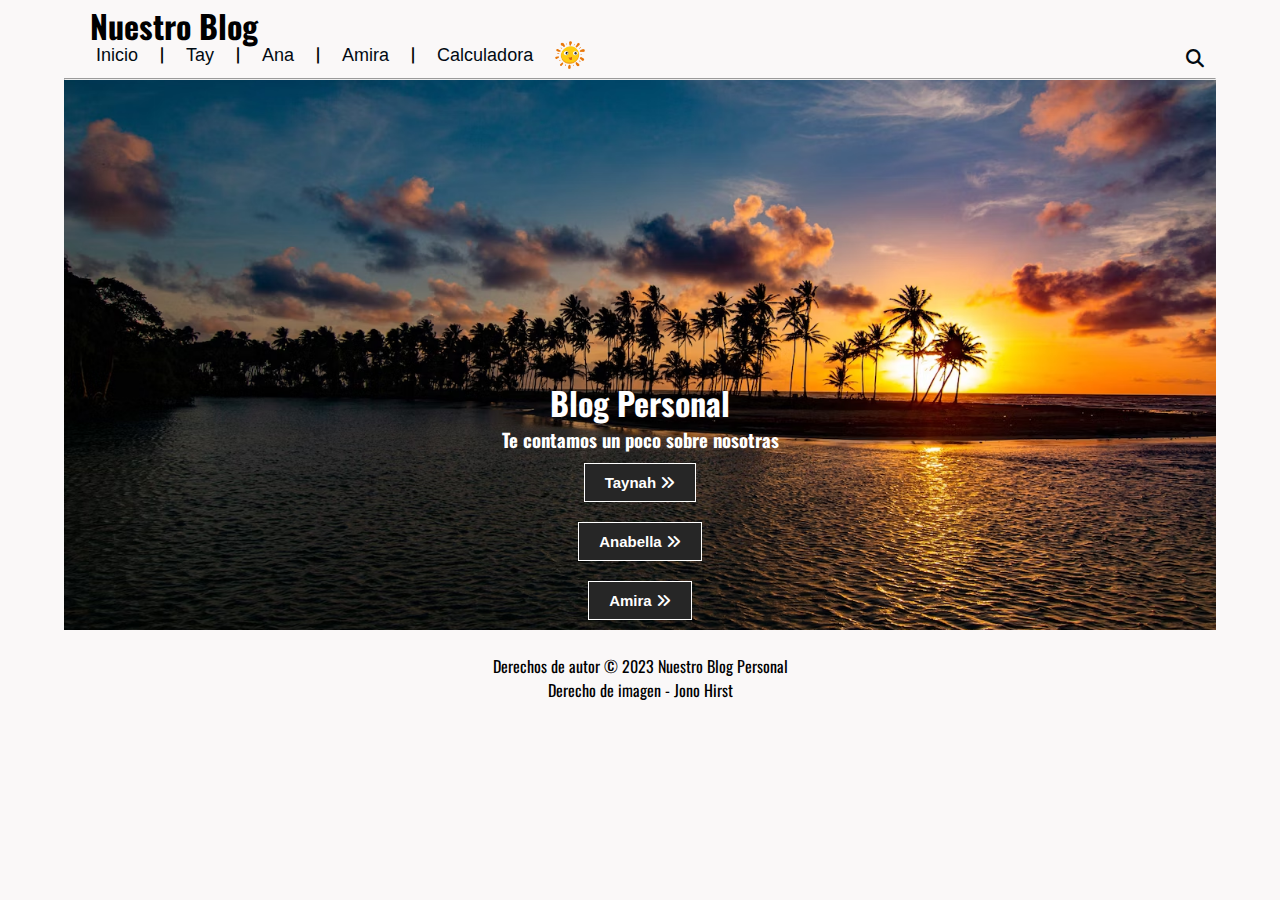
<file: index.html>
<!DOCTYPE html>
<html lang="en">

<head>
    <meta charset="UTF-8">
    <meta http-equiv="X-UA-Compatible" content="IE=edge">
    <meta name="viewport" content="width=device-width, initial-scale=1.0">
    <title>Nuestro Blog</title>
    <!--Fonts y CSS-->
    <!--Font Awesome-->
    <link rel="stylesheet" href="https://cdnjs.cloudflare.com/ajax/libs/font-awesome/6.3.0/css/all.min.css">
    <!--FONT LEXEND DECA -->
    <link rel="preconnect" href="https://fonts.googleapis.com">
    <link rel="preconnect" href="https://fonts.gstatic.com" crossorigin>
    <link href="https://fonts.googleapis.com/css2?family=Lexend+Deca:wght@100&display=swap" rel="stylesheet">
    <!-- FONT OSWALD-->
    <link rel="preconnect" href="https://fonts.googleapis.com">
    <link rel="preconnect" href="https://fonts.gstatic.com" crossorigin>
    <link href="https://fonts.googleapis.com/css2?family=Lexend+Deca:wght@100&family=Oswald:wght@300;400;500&display=swap" rel="stylesheet">
    <!--CUSTOM CSS -->
    <link rel="stylesheet" href="style.css">
</head>

<body>
    <header class="Miclass">
        <h1> Nuestro Blog </h1>
    </header>
    <div class="container">
        <nav class="nav-main">
            <ul class="nav-menu">
                <li>
                    <a href="index.html">Inicio</a>
                </li>
                <li>|</li>
                <li>
                    <a href="Taynah.html">Tay</a>
                </li>
                <li>|</li>
                <li>
                    <a href="Anabella.html">Ana</a>
                </li>
                <li>|</li>
                <li>
                    <a href="Amira.html">Amira</a>
                </li>
                <li>|</li>
                <li>
                    <a href="Calculadora.html">Calculadora</a>
                </li>
                <li><img id="iconImage" onmouseover="this.src='img/moon.png'; document.body.style.backgroundColor ='grey'" onmouseout="this.src='img/sun.png', document.body.style.backgroundColor ='#faf8f8'" src="img/sun.png"></li>
            </ul>
            <ul class="nav-menu-right">
                <li>
                    <a href="#">
                        <i class="fas fa-search"></i>
                    </a>
                </li>
            </ul>
        </nav>
        <hr>


        <!--SHOWCASE-->
        <header class="showcase">
            <h1 class="black"> Blog Personal </h1>
            <h3 class="black">Te contamos un poco sobre nosotras</h3>
            <a href="Taynah.html" class="btn">Taynah <i class ="fas fa-angle-double-right "></i></a>
            <a href="Anabella.html" class="btn">Anabella <i class ="fas fa-angle-double-right "></i></a>
            <a href="Amira.html" class="btn">Amira <i class ="fas fa-angle-double-right "></i></a>
        </header>


    </div>
    <br>
    <footer>
        <center>
            <body onload="avanzaReloj()">
                <form name="form_reloj"
                input type="text" name="reloj" size="10" onfocus="window. document. form_reloj.reloj.blur()">
                </form>
                  <div class="clock">
                    <span id="hora"></span>
                  </div>
                  <script src="reloj.js"></script>
                </body>
            <p>Derechos de autor © 2023 Nuestro Blog Personal</p>
            <p> Derecho de imagen - Jono Hirst
            </p>
        </center>
    </footer>
    <br>
</body>

</html>
</file>
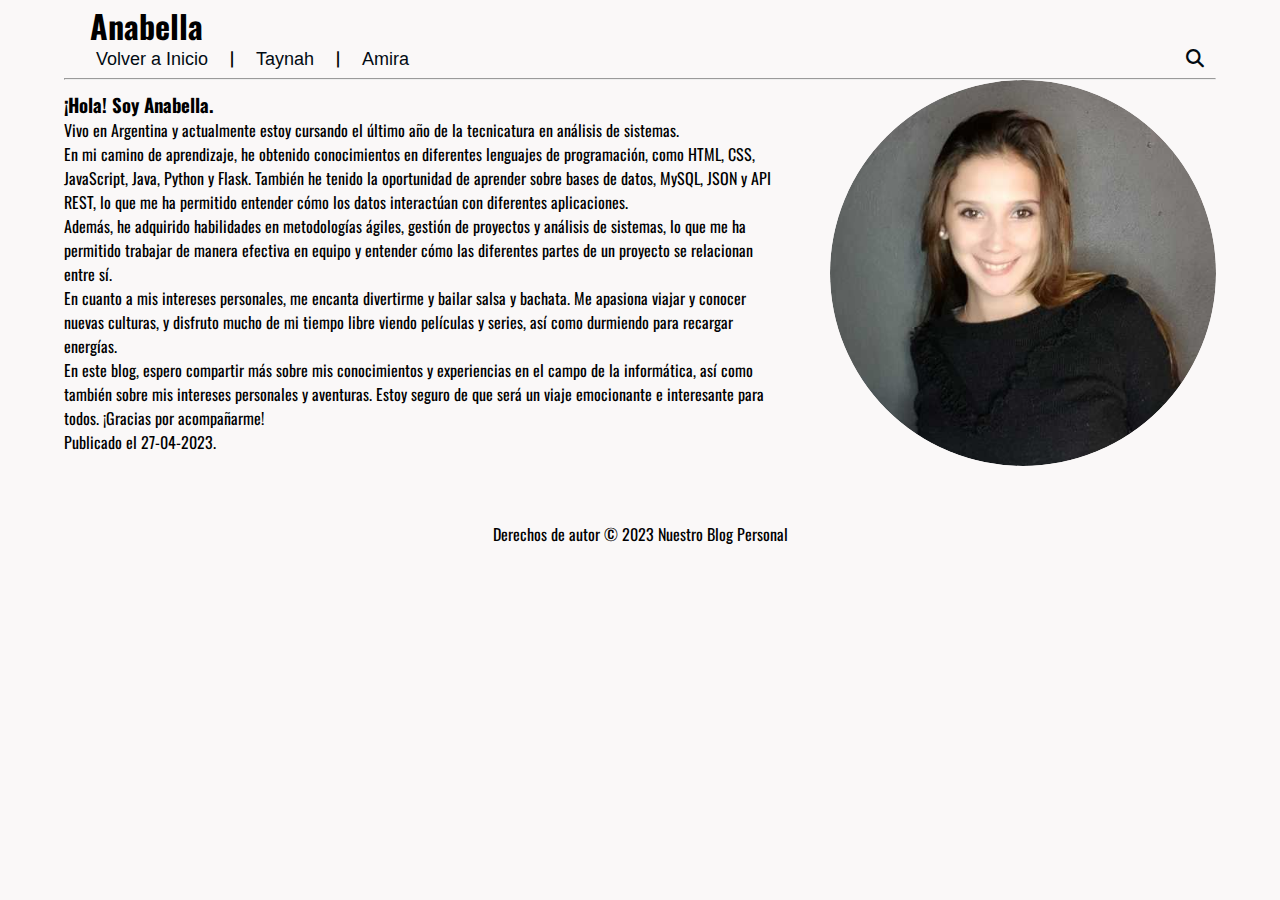
<file: Anabella.html>
<!DOCTYPE html>
<html lang="en">

<head>
    <meta charset="UTF-8">
    <meta http-equiv="X-UA-Compatible" content="IE=edge">
    <meta name="viewport" content="width=
    
    , initial-scale=1.0">
    <title>Blog Personal - Anabella</title>
    <!--Font Awesome-->
    <link rel="stylesheet" href="https://cdnjs.cloudflare.com/ajax/libs/font-awesome/6.3.0/css/all.min.css">
    <!--FONT LEXEND DECA -->
    <link rel="preconnect" href="https://fonts.googleapis.com">
    <link rel="preconnect" href="https://fonts.gstatic.com" crossorigin>
    <link href="https://fonts.googleapis.com/css2?family=Lexend+Deca:wght@100&display=swap" rel="stylesheet">
    <!-- FONT OSWALD-->
    <link rel="preconnect" href="https://fonts.googleapis.com">
    <link rel="preconnect" href="https://fonts.gstatic.com" crossorigin>
    <link href="https://fonts.googleapis.com/css2?family=Lexend+Deca:wght@100&family=Oswald:wght@300;400;500&display=swap" rel="stylesheet">
    <!--CUSTOM CSS -->
    <link rel="stylesheet" href="style.css">
</head>

<body>
    <header class="Miclass">
        <h1> Anabella </h1>
    </header>
    <div class="container">
        <nav class="nav-main">
            <ul class="nav-menu">
                <li>
                    <a href="index.html">Volver a Inicio</a>
                </li>
                <li>|</li>
                <li>
                    <a href="Taynah.html">Taynah</a>
                </li>
                <li>|</li>
                <li>
                    <a href="Amira.html">Amira</a>
                </li>
            </ul>
            <ul class="nav-menu-right">
                <li>
                    <a href="#">
                        <i class="fas fa-search"></i>
                    </a>
                </li>
            </ul>
        </nav>
        <hr>
        <header class="">
        </header>
        <section class="spotlight">
            <div class="image"><img src="img/Lamour.jpg" alt="" /></div>
            <div class="content">
                <h3>¡Hola! Soy Anabella.</h3>
                <p>Vivo en Argentina y actualmente estoy cursando el último año de la tecnicatura en análisis de sistemas.</p>
                <p>En mi camino de aprendizaje, he obtenido conocimientos en diferentes lenguajes de programación, como HTML, CSS, JavaScript, Java, Python y Flask. También he tenido la oportunidad de aprender sobre bases de datos, MySQL, JSON y API REST,
                    lo que me ha permitido entender cómo los datos interactúan con diferentes aplicaciones.</p>
                <p>Además, he adquirido habilidades en metodologías ágiles, gestión de proyectos y análisis de sistemas, lo que me ha permitido trabajar de manera efectiva en equipo y entender cómo las diferentes partes de un proyecto se relacionan entre
                    sí.
                </p>
                <p>En cuanto a mis intereses personales, me encanta divertirme y bailar salsa y bachata. Me apasiona viajar y conocer nuevas culturas, y disfruto mucho de mi tiempo libre viendo películas y series, así como durmiendo para recargar energías.</p>
                <p>En este blog, espero compartir más sobre mis conocimientos y experiencias en el campo de la informática, así como también sobre mis intereses personales y aventuras. Estoy seguro de que será un viaje emocionante e interesante para todos.
                    ¡Gracias por acompañarme!</p>
                <time datetime="27-04-2023">Publicado el 27-04-2023.</time>
            </div>
        </section>
        </main>

    </div>
    <br>
    <footer>
        <center>
            <p>Derechos de autor © 2023 Nuestro Blog Personal</p>
            </p>
        </center>
    </footer>
    <br>
</body>

</html>
</file>
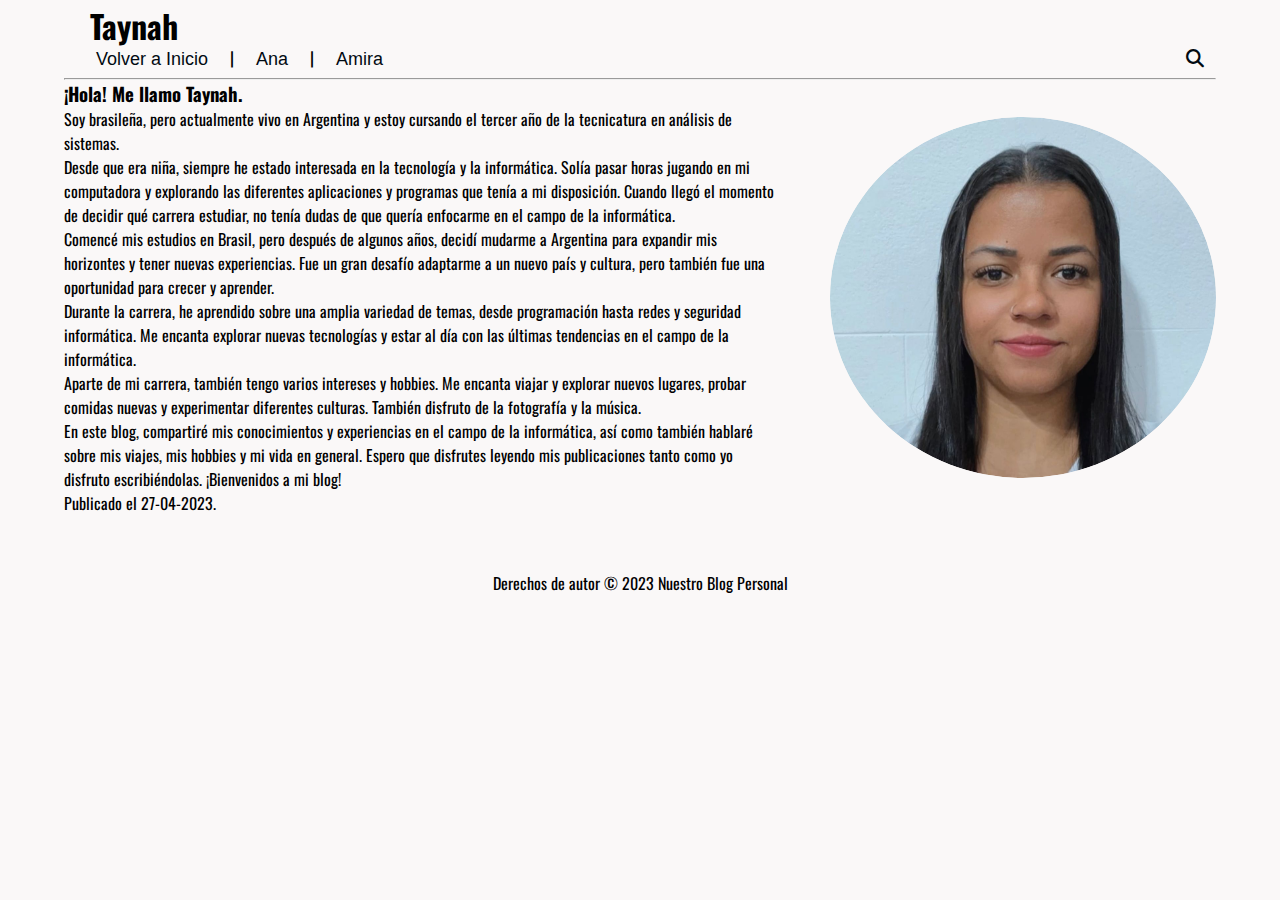
<file: Taynah.html>
<!DOCTYPE html>
<html lang="en">

<head>
    <meta charset="UTF-8">
    <meta http-equiv="X-UA-Compatible" content="IE=edge">
    <meta name="viewport" content="width=
    
    , initial-scale=1.0">
    <title>Blog Personal - Taynah</title>
    <!--Font Awesome-->
    <link rel="stylesheet" href="https://cdnjs.cloudflare.com/ajax/libs/font-awesome/6.3.0/css/all.min.css">
    <!--FONT LEXEND DECA -->
    <link rel="preconnect" href="https://fonts.googleapis.com">
    <link rel="preconnect" href="https://fonts.gstatic.com" crossorigin>
    <link href="https://fonts.googleapis.com/css2?family=Lexend+Deca:wght@100&display=swap" rel="stylesheet">
    <!-- FONT OSWALD-->
    <link rel="preconnect" href="https://fonts.googleapis.com">
    <link rel="preconnect" href="https://fonts.gstatic.com" crossorigin>
    <link href="https://fonts.googleapis.com/css2?family=Lexend+Deca:wght@100&family=Oswald:wght@300;400;500&display=swap" rel="stylesheet">
    <!--CUSTOM CSS -->
    <link rel="stylesheet" href="style.css">
</head>

<body>
    <header class="Miclass">
        <h1> Taynah </h1>
    </header>
    <div class="container">
        <nav class="nav-main">
            <ul class="nav-menu">
                <li>
                    <a href="index.html">Volver a Inicio</a>
                </li>
                <li>|</li>
                <li>
                    <a href="Anabella.html">Ana</a>
                </li>
                <li>|</li>
                <li>
                    <a href="Amira.html">Amira</a>
                </li>
            </ul>
            <ul class="nav-menu-right">
                <li>
                    <a href="#">
                        <i class="fas fa-search"></i>
                    </a>
                </li>
            </ul>
        </nav>
        <hr>
        <header class="">
        </header>
        <section class="spotlight">
            <div class="image"><img src="img/Cardoso.jpeg" alt="" /></div>
            <div class="content">
                <h3>¡Hola! Me llamo Taynah.</h3>
                <p>Soy brasileña, pero actualmente vivo en Argentina y estoy cursando el tercer año de la tecnicatura en análisis de sistemas.</p>
                <p>Desde que era niña, siempre he estado interesada en la tecnología y la informática. Solía pasar horas jugando en mi computadora y explorando las diferentes aplicaciones y programas que tenía a mi disposición. Cuando llegó el momento de
                    decidir qué carrera estudiar, no tenía dudas de que quería enfocarme en el campo de la informática.</p>
                <p>Comencé mis estudios en Brasil, pero después de algunos años, decidí mudarme a Argentina para expandir mis horizontes y tener nuevas experiencias. Fue un gran desafío adaptarme a un nuevo país y cultura, pero también fue una oportunidad
                    para crecer y aprender. </p>
                <p>Durante la carrera, he aprendido sobre una amplia variedad de temas, desde programación hasta redes y seguridad informática. Me encanta explorar nuevas tecnologías y estar al día con las últimas tendencias en el campo de la informática.
                </p>
                <p>Aparte de mi carrera, también tengo varios intereses y hobbies. Me encanta viajar y explorar nuevos lugares, probar comidas nuevas y experimentar diferentes culturas. También disfruto de la fotografía y la música.</p>
                <p>En este blog, compartiré mis conocimientos y experiencias en el campo de la informática, así como también hablaré sobre mis viajes, mis hobbies y mi vida en general. Espero que disfrutes leyendo mis publicaciones tanto como yo disfruto
                    escribiéndolas. ¡Bienvenidos a mi blog!</p>
                <time datetime="27-04-2023">Publicado el 27-04-2023.</time>
            </div>
        </section>
        </main>

    </div>
    <br>
    <footer>
        <center>
            <p>Derechos de autor © 2023 Nuestro Blog Personal</p>
            </p>
        </center>
    </footer>
    <br>
</body>

</html>
</file>
<file: style.css>
* {
    box-sizing: border-box;
    margin: 0;
    padding: 0;
}

body {
    font-family: "Oswald", sans-serif;
    background-color: #faf8f8;
    background-image: url(.);
    background-image: fixed;
    background-image: center;
    -webkit-background-size: cover;
    -moz-background-size: cover;
    -o-background-size: cover;
    background-size: cover;
    font-size: 16px;
    font-family: 'Lexend Deca', sans-serif;
    font-family: 'Oswald', sans-serif;
}
.black {
    color: white;
}

a {
    color: rgb(1, 10, 18);
    text-decoration: none;
    font-size: large;
    font-family: 'Lucida Sans', 'Lucida Sans Regular', 'Lucida Grande', 'Lucida Sans Unicode', Geneva, Verdana, sans-serif;
}

ul {
    list-style: none;
}

.container {
    width: 90%;
    margin: auto;
}

.Miclass {
    display: flex;
    justify-content: space-between;
    align-items: center;
    height: 25px;
    margin-left: 7%;
    margin-top: 1%;
}


/* NAVIGATION */

.nav-main {
    font-size: 17px;
    display: flex;
    justify-content: space-between;
    align-items: center;
    height: 30px;
    padding: 20px 0;
}

.nav-brand {
    width: 80px;
}


/* navegacion izquierda*/

.nav-main ul {
    display: flex;
}

.nav-main ul li {
    padding: 10px;
}

.nav-main ul li a {
    padding: 2px;
}

.nav-main ul li a:hover {
    border-bottom: 2px solid rgb(246, 244, 244);
}

.nav-main ul.nav-menu {
    flex: 1;
    margin-left: 20px;
}


/* SHOWCASE */

hr {
    margin: 0px 0;
}

.showcase {
    width: 100%;
    height: 550px;
    background: url(./img/Manzanilla.avif) no-repeat center center/cover;
    display: flex;
    flex-direction: column;
    align-items: center;
    justify-content: flex-end;
}

.btn {
    cursor: pointer;
    display: inline-block;
    border: 10px;
    font-weight: bold;
    padding: 10px 20px;
    background: #262626;
    color: #fff;
    font-size: 15px;
    border: 1px solid white;
    margin: 10px;
}

.btn:hover {
    opacity: .7;
}

.showcase h2,
.showcase p {
    margin-bottom: 10px;
}

.spotlight {
    display: -moz-flex;
    display: -webkit-flex;
    display: -ms-flex;
    display: flex;
    -moz-align-items: center;
    -webkit-align-items: center;
    -ms-align-items: center;
    align-items: center;
    margin: 0 0 2em 0;
}

.spotlight .image {
    width: 35%;
    border-radius: 100%;
    margin: 0 3em 1 0;
    display: block;
}

.spotlight .image img {
    display: block;
    border-radius: 100%;
    width: 100%;
}

.spotlight .content {
    width: 65%;
}

.spotlight .content> :last-child {
    margin-bottom: 0;
}

.spotlight:nth-child(2n) {
    -moz-flex-direction: row-reverse;
    -webkit-flex-direction: row-reverse;
    -ms-flex-direction: row-reverse;
    flex-direction: row-reverse;
}

.spotlight:nth-child(2n) .image {
    margin: 0 0 0 3em;
}

.spotlight:nth-child(2n) .content {
    text-align: left;
}

.image {
    border-radius: 6px;
    border: 0;
    display: inline-block;
    position: relative;
    overflow: hidden;
}

.image img {
    border-radius: 6px;
    display: block;
}

/*Calculadora */
.calculadora {
    border: 2px solid #333;
    border-radius: 8px;
    padding: 20px;
    background-color: #fff;
    box-shadow: 0 2px 6px rgba(0, 0, 0, 0.1);
    max-width: 400px;
    margin: 20px auto;
  }
  
  input[type="number"] {
    display: block;
    width: 100%;
    margin-bottom: 10px;
    padding: 10px;
    font-size: 16px;
    border-radius: 4px;
    border: 1px solid #ccc;
  }
  
  .buttons {
    display: flex;
    justify-content: space-between;
  }
  
  button {
    padding: 10px 15px;
    font-size: 14px;
    text-align: center;
    background-color: #ddd;
    border: none;
    border-radius: 4px;
    cursor: pointer;
  }
  
  button:hover {
    background-color: #ccc;
  }
  
  button:active {
    background-color: #bbb;
  }
  
  #resultado {
    margin-top: 10px;
    font-size: 18px;
    text-align: center;
  }

  /* Estilo del reloj JavaScript */
.clock {
    display: flex;
    justify-content: center;
    align-items: center;
    font-size: 20px;
  }
  
  .digit {
    padding: 10px;
    background-color: #333;
    color: #fff;
    border-radius: 4px;
  }
  
  .separator {
    margin: 0 5px;
  }

  #iconImage {
    width: 30px;
  }
</file>
